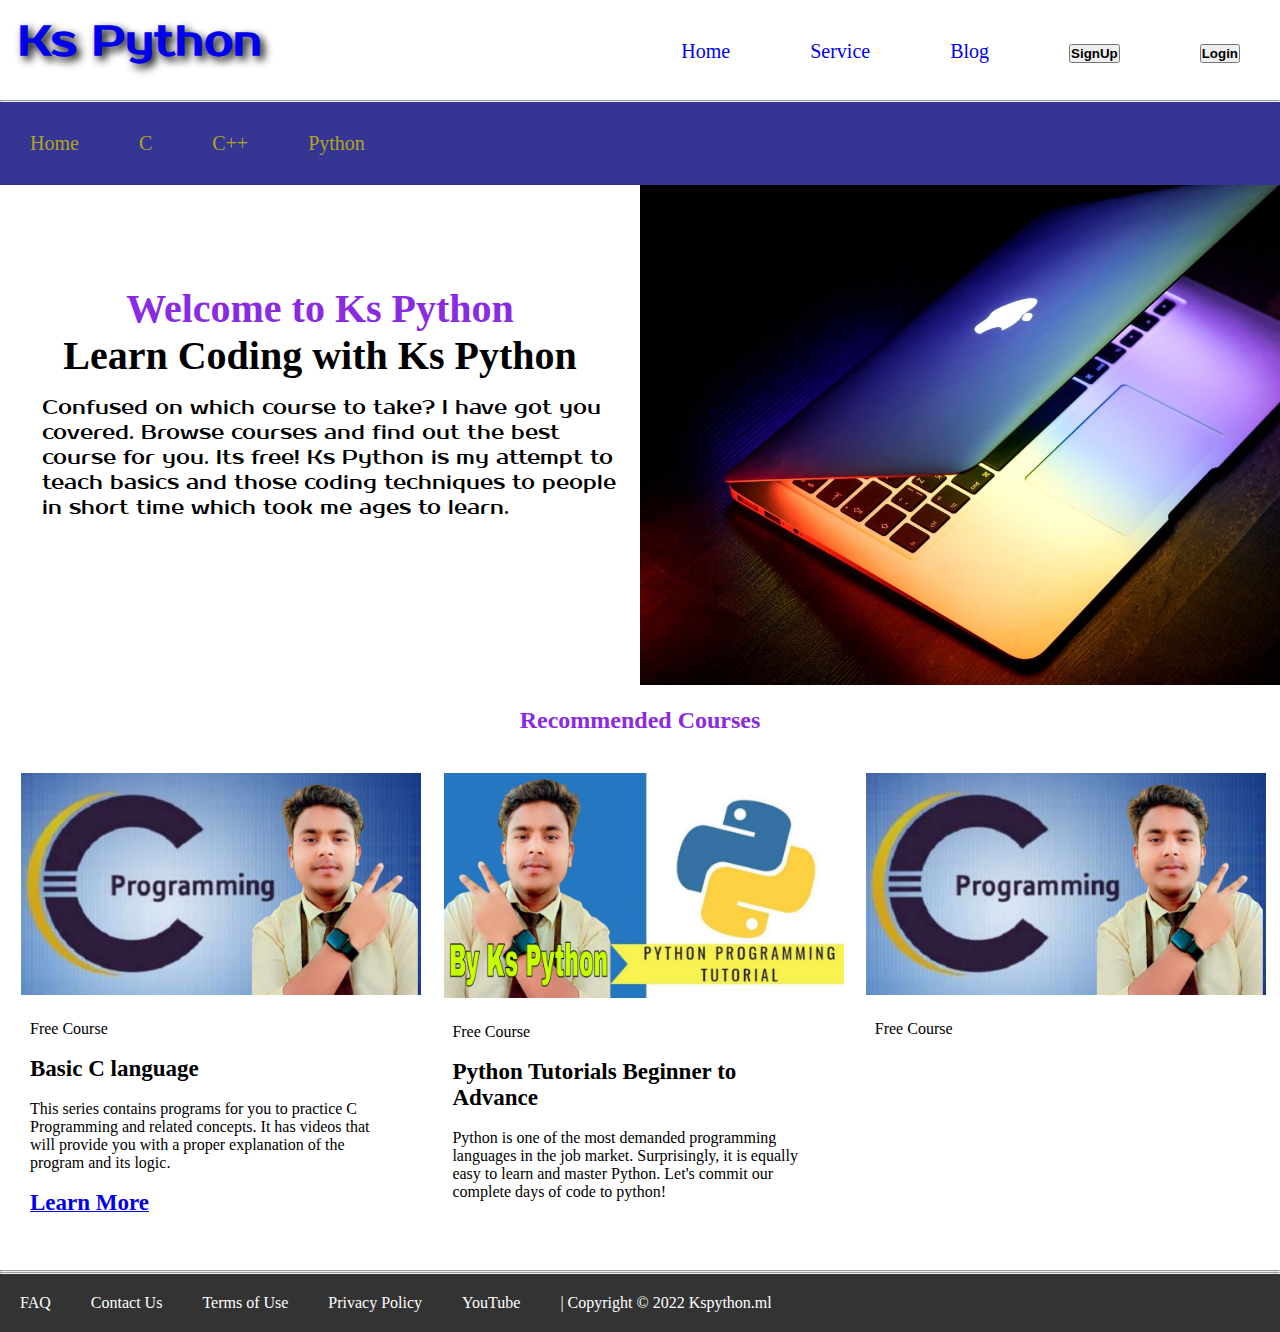
<file: index.html>
<!DOCTYPE html>
<html lang="en">
<head>
    <meta charset="UTF-8">
    <meta http-equiv="X-UA-Compatible" content="IE=edge">
    <meta name="viewport" content="width=device-width, initial-scale=1.0">
    <title>Ks Python</title>
    <link rel="stylesheet" href="/style.css">
</head>
<body>
    <header>
        <div class="container">
            <h1><a href="/index.html">Ks Python</a></h1>
            <div>
                <ul>
                    <li><a href="#"><button><b>Login</b></button></a></li>
                    <li><a href="#"><button><b>SignUp</b></button></a></li>
                    <!-- <li><a href="#">Home</a></li> -->
                    <li><a href="#">Blog</a></li>
                    <li><a href="#">Service</a></li>
                    <li><a href="/index.html">Home</a></li>
                </ul>
            </div> 
        </div>
    </header>
    <hr>
    <nav>
        <a href="/index.html">Home</a>
        <a href="/All_html_file/c.html">C</a>
        <a href="#">C++</a>
        <a href="#">Python</a>
        <!-- <a href="#">SignUp</a> -->
        <!-- <a href="#">Login</a> -->
    </nav>
    <Main> 
        <section >
            <div class="wlcmcontainer">
                <div class="walcomemsg">
                    <h1> <b>Welcome to Ks Python</b> 
                    <br>Learn Coding with Ks Python</h1>
                    <p>Confused on which course to take? I have got you covered. Browse courses and find out the best course for you. Its free! Ks Python is my attempt to teach basics and those coding techniques to people in short time which took me ages to learn.</p>
                </div>
                <div class="mackbookimg">
                    <img  src="/photo/mackbook.jpg">
                </div>

            </div>
        </section>&emsp;
        <section>
            <h2>Recommended Courses</h2>&nbsp;
            <div class="threecontainer">
                <div class="firstcont">
                    <img src="/photo/c-language.jpg" alt="Laptop image">
                    <p>Free Course</p>&nbsp;
                    <p><b>Basic C language</b></p>&emsp;
                    <p>This series contains programs for you to practice C Programming and related concepts. It has videos that will provide you with a proper explanation of the program and its logic.</p>&emsp;
                    <p><a href="/All_html_file/c.html"><b>Learn More</b></a></p>
                </div>
                <div class="secondcont">
                    <img src="/photo/Python-language.jpg" alt="Laptop image">
                    <p>Free Course</p>&nbsp;
                    <p><b>Python Tutorials Beginner to Advance</b></p>&emsp;
                    <p>Python is one of the most demanded programming languages in the job market. Surprisingly, it is equally easy to learn and master Python. Let's commit our complete days of code to python!</p>
                </div>
                <div class="thirdcont">
                    <img src="/photo/c-language.jpg" alt="Laptop image">
                    <p>Free Course</p>&nbsp;

                </div>   
            </div>
        </section>&nbsp;
        <hr>
    </Main>
    <hr>
    <footer>
        <a href="#">FAQ</a>
        <a href="#">Contact Us</a>
        <a href="#">Terms of Use</a>
        <a href="#">Privacy Policy</a>
        <a href="#">YouTube</a>
        <a href="#">| Copyright &copy; 2022 Kspython.ml</a>
        <!-- <img src="/photo/laptop.jpg" Krishna Shasrma  width="5%"> -->
    </footer>
</body>
</html>
</file>
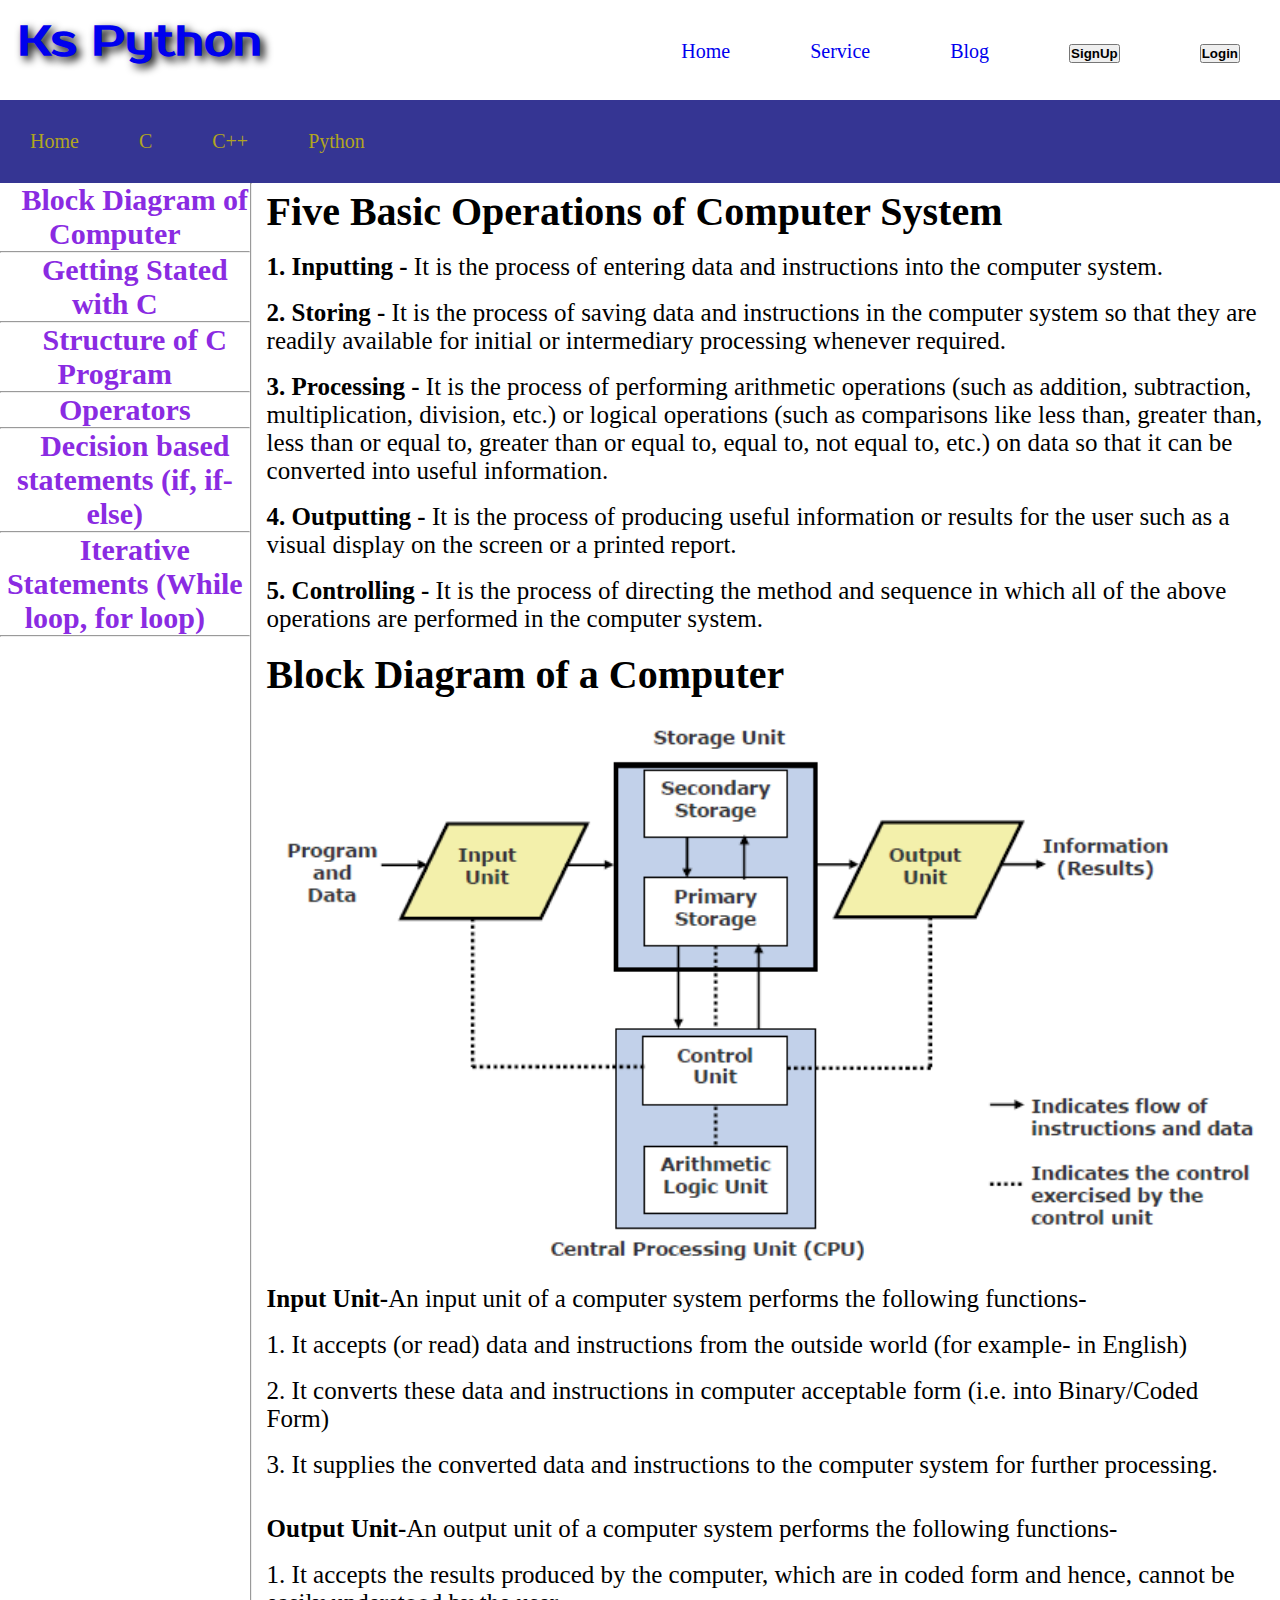
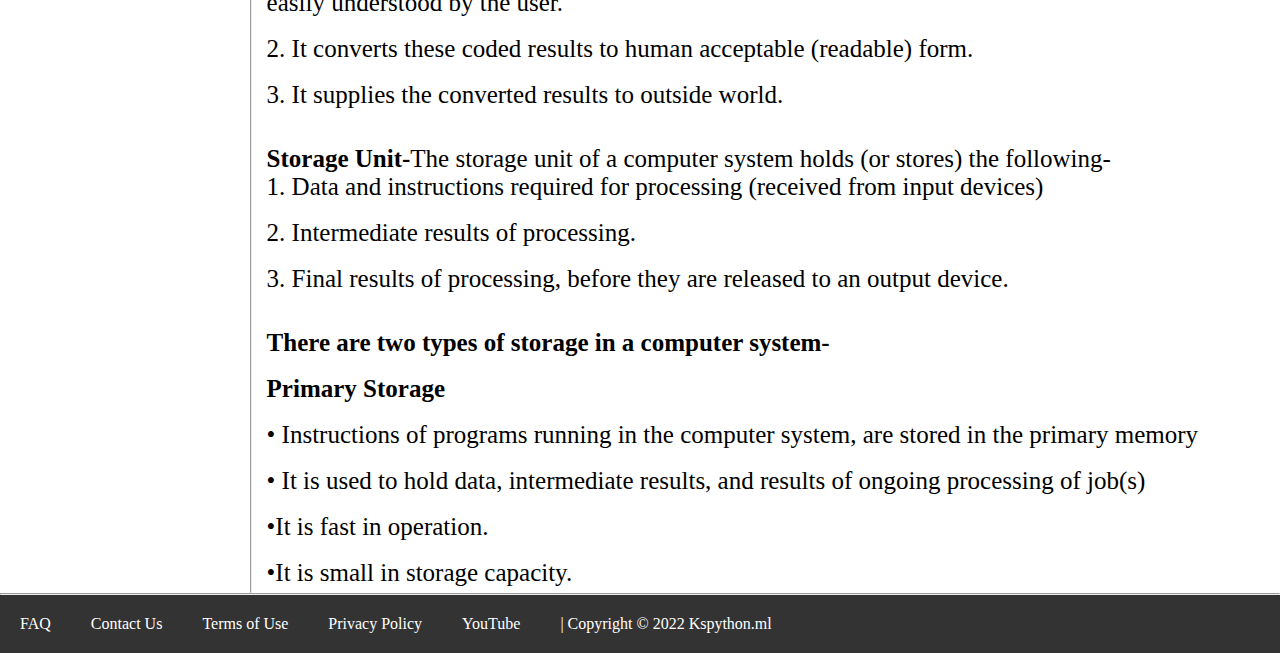
<file: All_html_file/c.html>
<!DOCTYPE html>
<html lang="en">
<head>
    <meta charset="UTF-8">
    <meta http-equiv="X-UA-Compatible" content="IE=edge">
    <meta name="viewport" content="width=device-width, initial-scale=1.0">
    <link rel="stylesheet" href="/style.css">
    <title>C language</title>
</head>
<body>
    <header>
        <div class="container">
            <h1><a href="/index.html">Ks Python</a></h1>
            <div>
                <ul>
                    <li><a href="#"><button><b>Login</b></button></a></li>
                    <li><a href="#"><button><b>SignUp</b></button></a></li>
                    <!-- <li><a href="#">Home</a></li> -->
                    <li><a href="#">Blog</a></li>
                    <li><a href="#">Service</a></li>
                    <li><a href="/index.html">Home</a></li>
                </ul>
            </div> 
        </div>
    </header>
    <nav>
        <a href="/index.html">Home</a>
        <a href="/All_html_file/c.html">C</a>
        <a href="#">C++</a>
        <a href="#">Python</a>
        <!-- <a href="#">SignUp</a> -->
        <!-- <a href="#">Login</a> -->
    </nav>
    <main>
        <section>
            <div class="cnavbar">
                <div class="cnavbarcontainer">
                    <h2><a href="/All_html_file/c.html">Block Diagram of Computer</a></h2><hr>
                    <h2><a href="/All_html_file/Getting_Stated.html">Getting Stated with C</a></h2><hr>
                    <h2><a href="/All_html_file/Structure_of_C_Program.html">Structure of C Program</a></h2><hr>
                    <h2><a href="#">Operators</a></h2><hr>
                    <h2><a href="#">Decision based statements (if, if-else)</a></h2><hr>
                    <h2><a href="#">Iterative Statements (While loop, for loop)</a></h2><hr>
                </div>
                <hr>
                <div class="blockdig">
                    <h1>Five Basic Operations of Computer System</h1>&nbsp;
                    <p><b>1. Inputting - </b>It is the process of entering data and instructions into the computer system.</p>&nbsp;
                    <p><b>2. Storing - </b>It is the process of saving data and instructions in the computer system so that they are readily available for initial or intermediary processing whenever required.</p>&nbsp;
                    <p><b>3. Processing - </b>It is the process of performing arithmetic operations (such as addition, subtraction, multiplication, division, etc.) or logical operations (such as comparisons like less than, greater than, less than or equal to, greater than or equal to, equal to, not equal to, etc.) on data so that it can be converted into useful information.</p>&nbsp;
                    <p><b>4. Outputting - </b>It is the process of producing useful information or results for the user such as a visual display on the screen or a printed report.</p>&nbsp;
                    <p><b>5. Controlling - </b>It is the process of directing the method and sequence in which all of the above operations are performed in the computer system.</p>&nbsp;
                    <h1>Block Diagram of a Computer</h1>&nbsp;
                    <img width="1000px" src="/photo/blockdiagram.png" alt="Image of Block Diagram">
                    <p><b>Input Unit-</b>An input unit of a computer system performs the following functions-</p>&nbsp;
                    <p>1. It accepts (or read) data and instructions from the outside world (for example- in English)</p>&nbsp;
                    <p>2. It converts these data and instructions in computer acceptable form (i.e. into Binary/Coded Form)</p>&nbsp;
                    <p>3. It supplies the converted data and instructions to the computer system for further processing.</p><br>&emsp;
                    <p><b>Output Unit-</b>An output unit of a computer system performs the following functions-</p>&nbsp;
                    <p>1. It accepts the results produced by the computer, which are in coded form and hence, cannot be easily understood by the user.</p>&nbsp;
                    <p>2. It converts these coded results to human acceptable (readable) form.</p>&nbsp;
                    <p>3. It supplies the converted results to outside world.</p><br>&emsp;
                    <p><b>Storage Unit-</b>The storage unit of a computer system holds (or stores) the following-</p>
                    <p>1. Data and instructions required for processing (received from input devices)</p>&nbsp;
                    <p>2. Intermediate results of processing.</p>&nbsp;
                    <p>3. Final results of processing, before they are released to an output device.</p><br>&emsp;
                    <p><b>There are two types of storage in a computer system-</b></p>&nbsp;
                    <p><b>Primary Storage</b></p>&nbsp;
                    <p>&bullet; Instructions of programs running in the computer system, are stored in the primary memory</p>&nbsp;
                    <p>&bull; It is used to hold data, intermediate results, and results of ongoing processing of job(s)</p>&nbsp;
                    <p>&bull;It is fast in operation.</p>&nbsp;
                    <p>&bull;It is small in storage capacity.</p>&nbsp;
                    <p>&bull;It is expensive.</p>&nbsp;
                    <p>&bull;It is volatile in nature (i.e. if power turns off then data stored in it is lost)</p>&nbsp;
                    <p>&bull;Example - Random Access Memory (RAM)</p><br>&emsp;
                    <p><b>Secondary Storage</b></p>&nbsp;
                    <p>&bull;It is used to hold stored program instructions.</p>&nbsp;
                    <p>&bull;It is used to hold data and information of stored jobs.</p>&nbsp;
                    <p>&bull;It is large in storage capacity.</p>&nbsp;
                    <p>&bull;Due to large storage capacity, It is slower in operation than primary storage.</p>&nbsp;
                    <p>&bull;It is much cheaper than primary storage.</p>&nbsp;
                    <p>&bull;It is non-volatile in nature (i.e. if power turns off then data stored in it will not lost)</p>&nbsp;
                    <p>&bull;Example - Hard Disk, Pen Drive, etc.</p><br>&emsp;
                    <p><b>Central Processing Unit (CPU)</b></p>&nbsp;
                    <p>&bull;It is the brain of a computer system.</p>&nbsp;
                    <p>&bull;It is responsible for controlling the operations of all other units of a computer system.</p>&nbsp;
                    <p>&bull;It consist of an Arithmetic Logic Unit and Control Unit.</p>&nbsp;
                    <img width="800px" src="/photo/alu+cu.png" alt="Arithmetic and Control Unit">&nbsp;
                    <p><b>Arithmetic Logic Unit (ALU)</b></p>&nbsp;
                    <p>Arithmetic Logic Unit of a computer system is a place where the actual execution of instructions takes place during processing operation. As the name suggests, it is responsible for performing all arithmetic operations (such as addition, subtraction, multiplication. division etc.) and logical operations (such as less than, greater than, equal to, etc.).</p>&emsp;
                    <p><b>Control Unit</b></p>&nbsp;
                    <p>Control Unit of a computer system manages and coordinates the operations of all other components of the computer system.</p>&emsp;
                    <p><b>Note-</b></p>&nbsp;
                    <p>One more part is there inside the Central Processing Unit called as <b>CPU</b></p>&emsp;
                    <p><b>Registers-</b></p>&nbsp;
                    <p>Registers have very small storage capacity with very high execution speed. They are used by the processor to store small amount of intermediate data that are needed during processing of instructions. There are many registers available in the CPU, each has some name and is used for specific purpose. Some of them are-</p>&nbsp;
                    <p>&bull;Accumulator (AC)</p>&nbsp;
                    <p>&bull;Memory Address Register (MAR)</p>&nbsp;
                    <p>&bull;Memory Data Register (MDR)</p>&nbsp;
                    <p>&bull;Program Counter (PC)</p>&nbsp;
                    <p>&bull;Instruction Register (IR)</p>&nbsp;
                    <p>&bull;General Purpose Registers, etc.</p>&emsp;
                    <p><b>Example-</b></p>&nbsp;
                    <p>&bull;The address of next instruction to be executed is stored in a register named Program Counter (PC).</p>&nbsp;
                    <p>&bull;Current instruction which is being decoded is stored in a register named Instruction Register (IR), etc.</p>&nbsp;
                    <h1>The System Concept</h1>&nbsp;
                    <p><b>A system has following three characteristics-</b></p>&nbsp;
                    <p>1. It has more than one element.</p>&nbsp;
                    <p>2. All elements of a system are logically related.</p>&nbsp;
                    <p>3. All elements of a system are controlled in a manner so that the goal of the system is achieved.</p>&nbsp;
                    <p>Hence, we can say that-</p>&nbsp;
                    <p>A computer is a system as it comprises of integrated components (Input Unit, Output Unit, Storage Unit and Central Processing Unit) that work together to perform the steps called for in the execution of a program.</p>&nbsp;

                </div>
            </div>
        </section>
    </main>
    <hr>
    <footer>
        <a href="#">FAQ</a>
        <a href="#">Contact Us</a>
        <a href="#">Terms of Use</a>
        <a href="#">Privacy Policy</a>
        <a href="#">YouTube</a>
        <a href="#">| Copyright &copy; 2022 Kspython.ml</a>
        <!-- <img src="/photo/laptop.jpg" width="5%"> -->
    </footer>
    
</body>
</html>
</file>
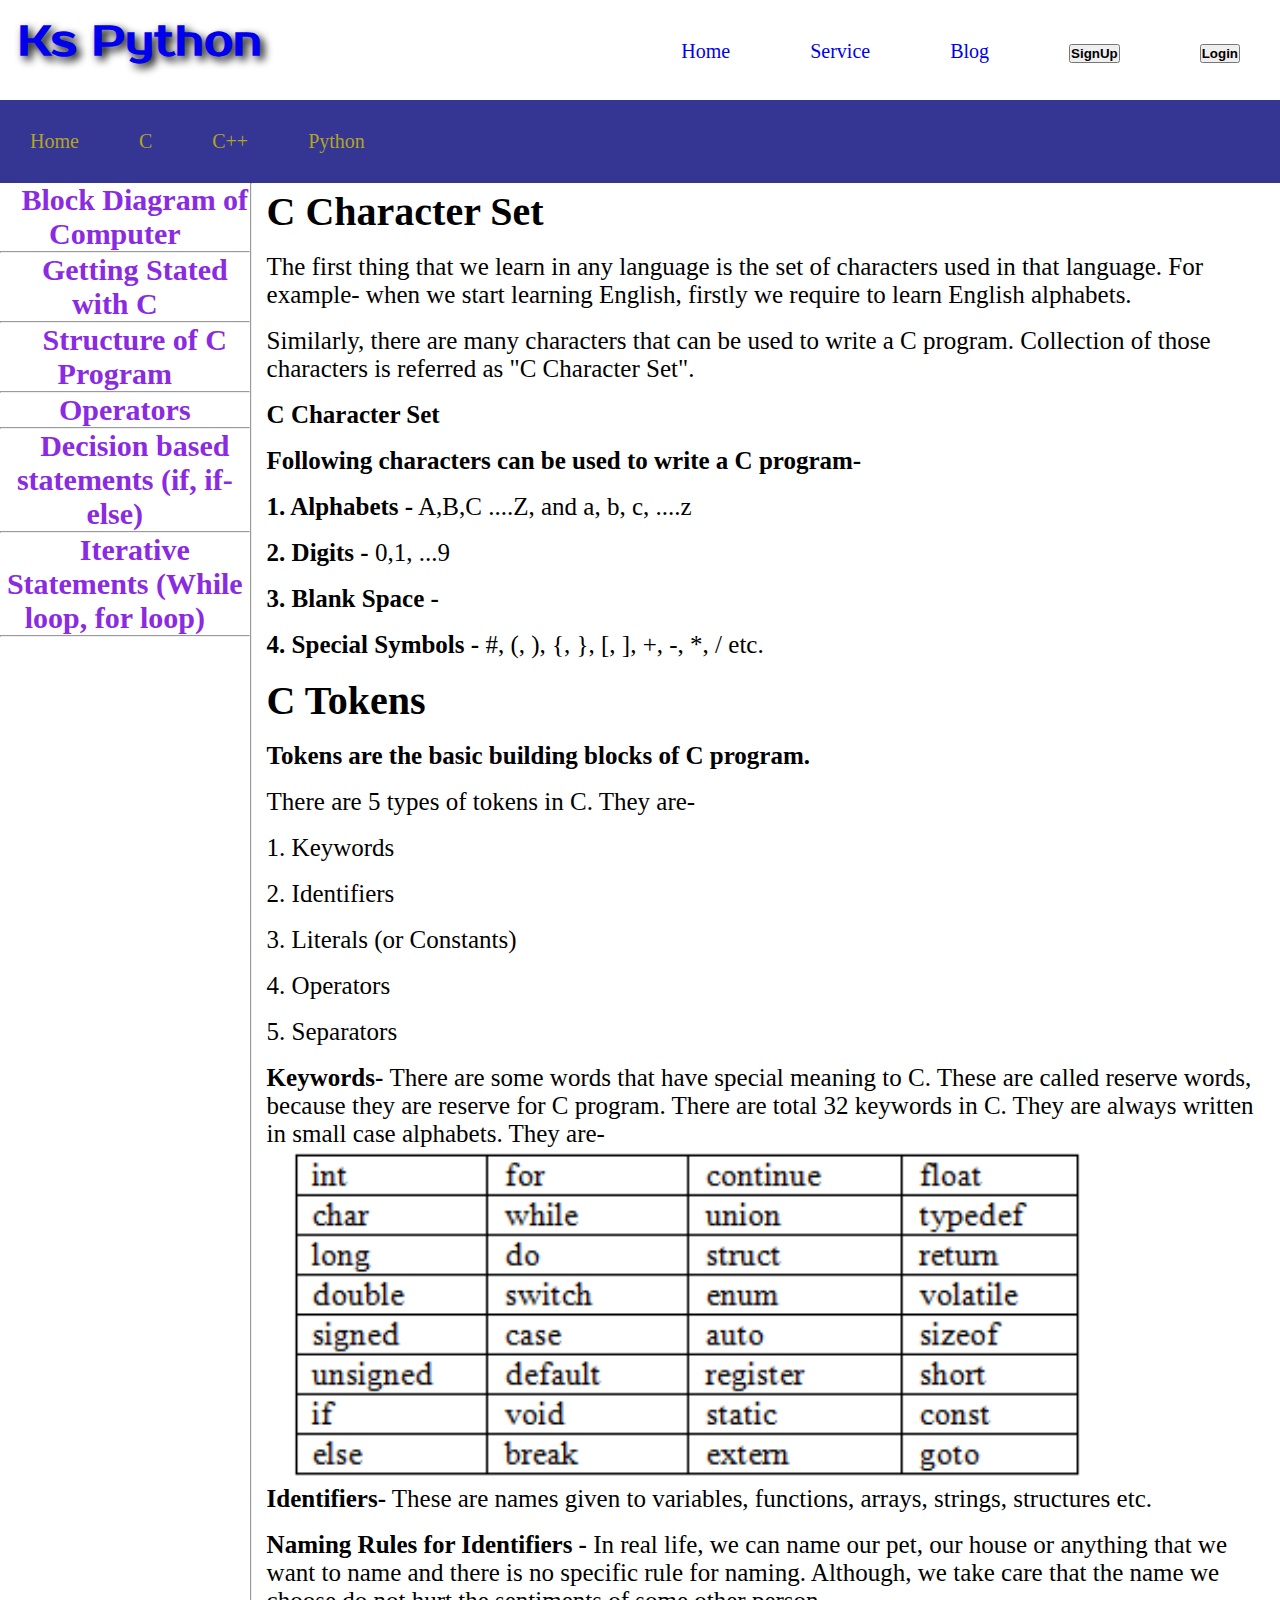
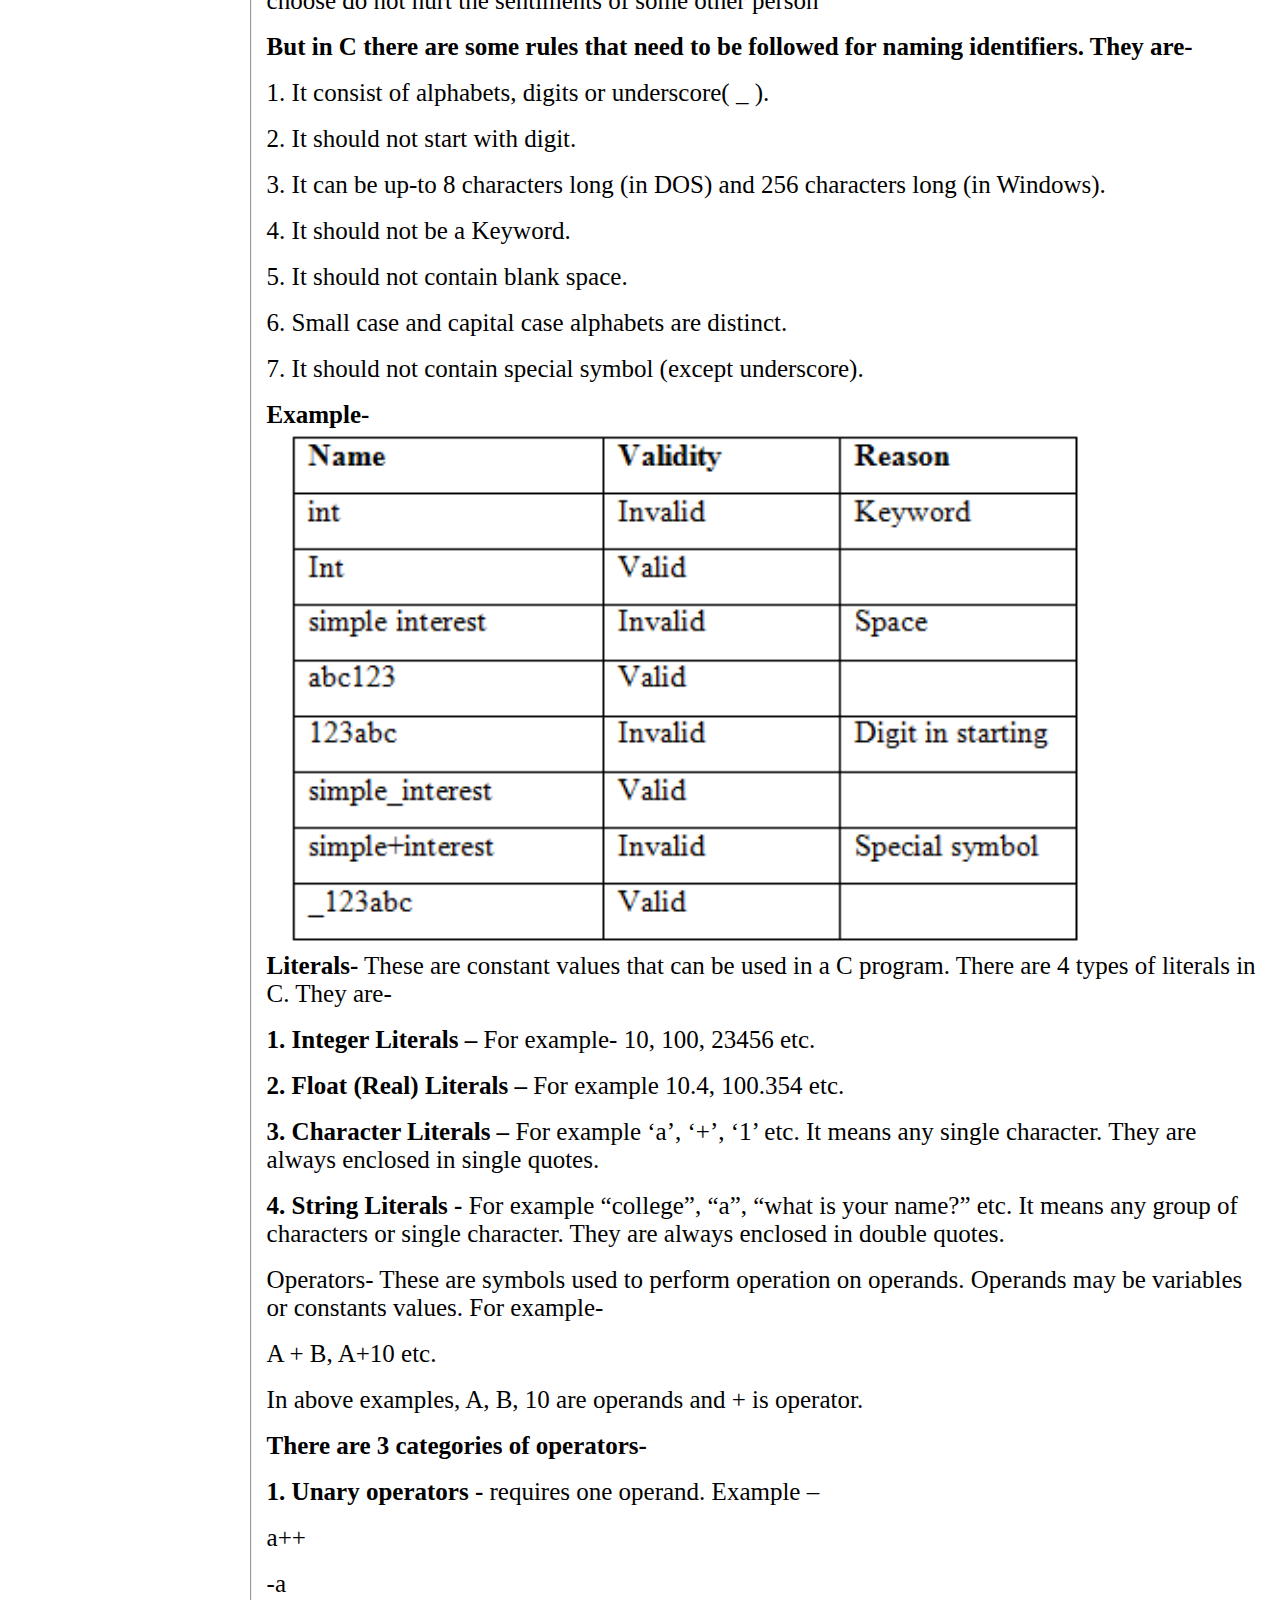
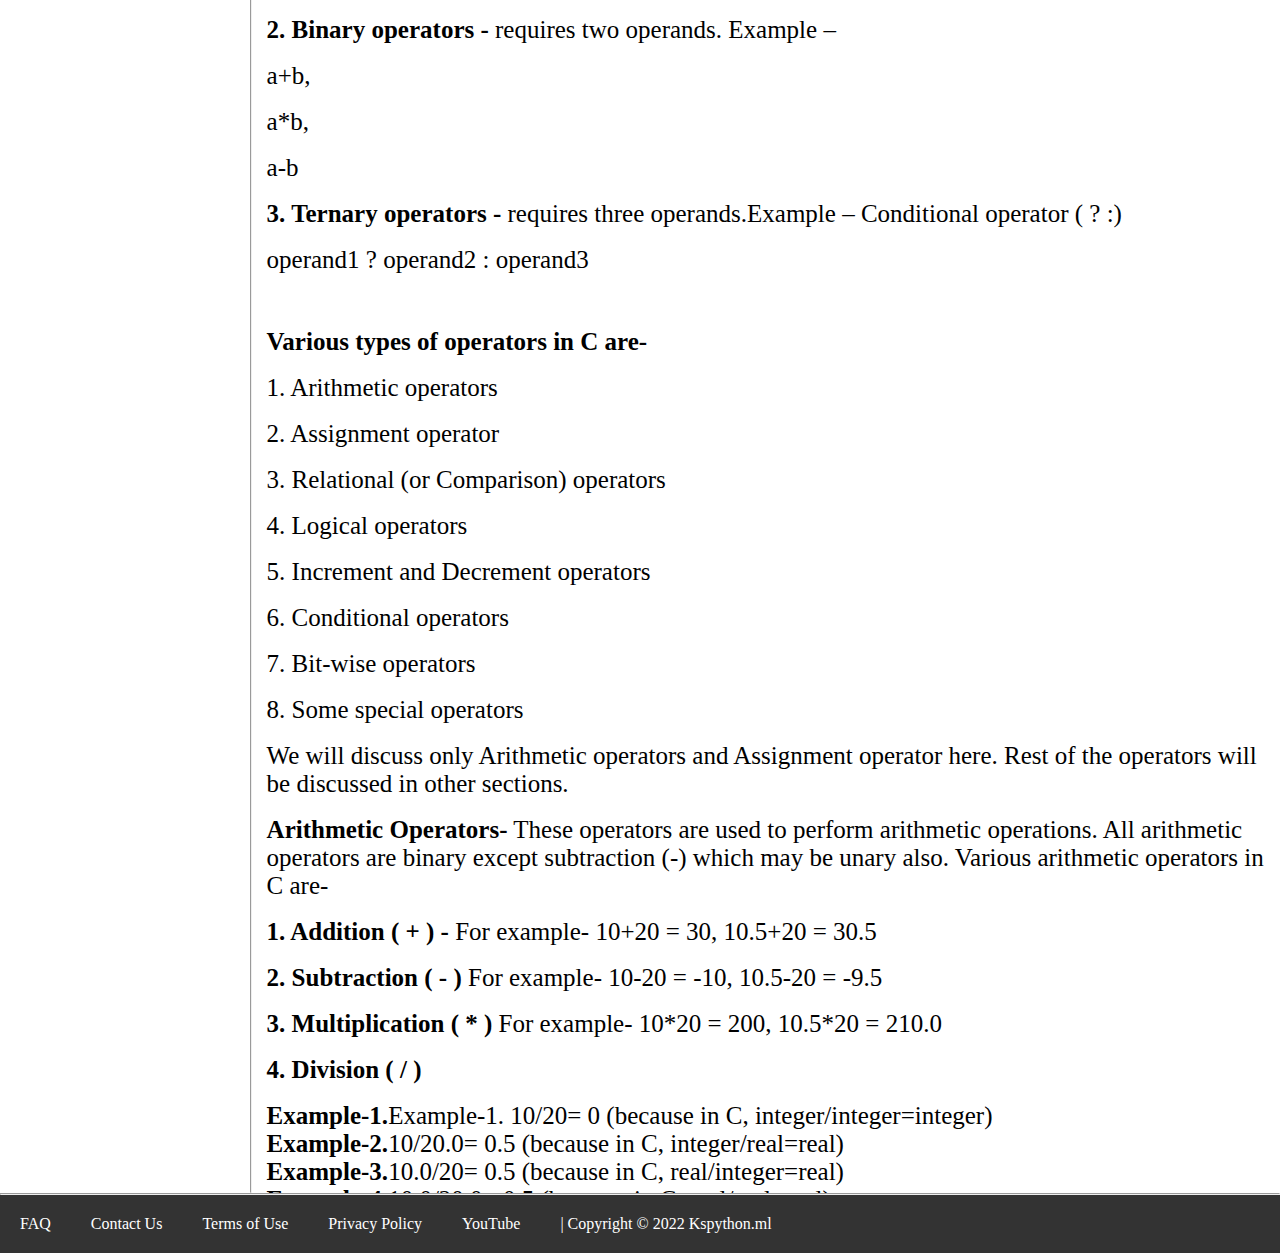
<file: All_html_file/Getting_Stated.html>
<!DOCTYPE html>
<html lang="en">
<head>
    <meta charset="UTF-8">
    <meta http-equiv="X-UA-Compatible" content="IE=edge">
    <meta name="viewport" content="width=device-width, initial-scale=1.0">
    <link rel="stylesheet" href="/style.css">
    <title>C language</title>
</head>
<body>
    <header>
        <div class="container">
            <h1><a href="/index.html">Ks Python</a></h1>
            <div>
                <ul>
                    <li><a href="#"><button><b>Login</b></button></a></li>
                    <li><a href="#"><button><b>SignUp</b></button></a></li>
                    <!-- <li><a href="#">Home</a></li> -->
                    <li><a href="#">Blog</a></li>
                    <li><a href="#">Service</a></li>
                    <li><a href="/index.html">Home</a></li>
                </ul>
            </div> 
        </div>
    </header>
    <nav>
        <a href="/index.html">Home</a>
        <a href="/All_html_file/c.html">C</a>
        <a href="#">C++</a>
        <a href="#">Python</a>
        <!-- <a href="#">SignUp</a> -->
        <!-- <a href="#">Login</a> -->
    </nav>
    <main>
        <section>
            <div class="cnavbar">
                <div class="cnavbarcontainer">
                    <h2><a href="/All_html_file/c.html">Block Diagram of Computer</a></h2><hr>
                    <h2><a href="/All_html_file/Getting_Stated.html">Getting Stated with C</a></h2><hr>
                    <h2><a href="/All_html_file/Structure_of_C_Program.html">Structure of C Program</a></h2><hr>
                    <h2><a href="#">Operators</a></h2><hr>
                    <h2><a href="#">Decision based statements (if, if-else)</a></h2><hr>
                    <h2><a href="#">Iterative Statements (While loop, for loop)</a></h2><hr>
                </div>
                <hr>
                <div class="getting_stated_with_c">
                    <h1>C Character Set</h1>&nbsp;
                    <p>The first thing that we learn in any language is the set of characters used in that language. For example- when we start learning English, firstly we require to learn English alphabets.</p>&nbsp;
                    <P>Similarly, there are many characters that can be used to write a C program. Collection of those characters is referred as "C Character Set".</P>&nbsp;
                    <p><b>C Character Set</b></p>&nbsp;
                    <p><b>Following characters can be used to write a C program-</b></p>&nbsp;
                    <p><b>1. Alphabets -</b> A,B,C ....Z, and a, b, c, ....z</p>&nbsp;
                    <p><b>2. Digits -</b> 0,1, ...9</p>&nbsp;
                    <p><b>3. Blank Space -</b></p>&nbsp;
                    <p><b>4. Special Symbols -</b>  #, (, ), {, }, [, ], +, -, *, / etc.</p>&nbsp;
                    <h1>C Tokens</h1>&nbsp;
                    <p><b>Tokens are the basic building blocks of C program.</b></p>&nbsp;
                    <p>There are 5 types of tokens in C. They are-</p>&nbsp;
                    <p>1. Keywords</p>&nbsp;
                    <p>2. Identifiers</p>&nbsp;
                    <p>3. Literals (or Constants)</p>&nbsp;
                    <p>4. Operators</p>&nbsp;
                    <p>5. Separators</p>&nbsp;
                    <p><b>Keywords- </b>There are some words that have special meaning to C. These are called reserve words, because they are reserve for C program. There are total 32 keywords in C. They are always written in small case alphabets. They are-</p>&emsp;
                    <img width="800px" src="/photo/keywords in c.png" alt="Keywords in c">&emsp13;
                    <p><b>Identifiers-</b> These are names given to variables, functions, arrays, strings, structures etc.</p>&nbsp;
                    <p><b>Naming Rules for Identifiers -</b> In real life, we can name our pet, our house or anything that we want to name and there is no specific rule for naming. Although, we take care that the name we choose do not hurt the sentiments of some other person</p>&nbsp;
                    <P><b>But in C there are some rules that need to be followed for naming identifiers. They are-</b></P>&nbsp;
                    <p>1. It consist of alphabets, digits or underscore( _ ).</p>&nbsp;
                    <p>2. It should not start with digit.</p>&nbsp;
                    <p>3. It can be up-to 8 characters long (in DOS) and 256 characters long (in Windows).</p>&nbsp;
                    <p>4. It should not be a Keyword.</p>&nbsp;
                    <p>5. It should not contain blank space.</p>&nbsp;
                    <p>6. Small case and capital case alphabets are distinct.</p>&nbsp;
                    <p>7. It should not contain special symbol (except underscore).</p>&nbsp;
                    <p><b>Example-</b></p>&emsp;
                    <img width="800px" src="/photo/Rules of indentifiers.png"alt="Rules of indentifiers">&emsp;
                    <p><b>Literals-</b> These are constant values that can be used in a C program. There are 4 types of literals in C. They are-</p>&nbsp;
                    <p><b>1. Integer Literals –</b> For example- 10, 100, 23456 etc.</p>&nbsp;
                    <p><b>2. Float (Real) Literals –</b> For example 10.4, 100.354 etc.</p>&nbsp;
                    <p><b>3. Character Literals –</b> For example ‘a’, ‘+’, ‘1’ etc. It means any single character. They are always enclosed in single quotes.</p>&nbsp;
                    <p><b>4. String Literals -</b> For example “college”, “a”, “what is your name?” etc. It means any group of characters or single character. They are always enclosed in double quotes.</p>&nbsp;
                    <p>Operators- These are symbols used to perform operation on operands. Operands may
                        be variables or constants values. For example-</p>&nbsp;
                    <P>A + B,    A+10 etc.</P>&nbsp;
                    <p>In above examples, A, B, 10 are operands and + is operator.</p>&nbsp;
                    <p><b>There are 3 categories of operators-</b></p>&nbsp;
                    <p><b>1. Unary operators -</b> requires one operand. Example –</p>&nbsp;
                    <p>a++</p>&nbsp;
                    <p>-a</p>&nbsp;
                    <p><b>2. Binary operators - </b> requires two operands. Example –</p>&nbsp;
                    <p>a+b,</p>&nbsp;
                    <p>a*b,</p>&nbsp;
                    <p>a-b</p>&nbsp;
                    <p><b>3. Ternary operators -</b> requires three operands.Example – Conditional operator ( ? :)</p>&nbsp;
                    <p>operand1 ? operand2 : operand3</p>&nbsp;
                    <p><b></b></p>&nbsp;
                    <p><b></b></p>&nbsp;
                    <p><b>Various types of operators in C are-</b></p>&nbsp;
                    <p>1. Arithmetic operators</p>&nbsp;
                    <p>2. Assignment operator</p>&nbsp;
                    <p>3. Relational (or Comparison) operators</p>&nbsp;
                    <p>4. Logical operators</p>&nbsp;
                    <p>5. Increment and Decrement operators</p>&nbsp;
                    <p>6. Conditional operators</p>&nbsp;
                    <p>7. Bit-wise operators</p>&nbsp;
                    <p>8. Some special operators</p>&nbsp;
                    <p>We will discuss only Arithmetic operators and Assignment operator here. Rest of the operators will be discussed in other sections.</p>&nbsp;
                    <p><b>Arithmetic Operators-</b> These operators are used to perform arithmetic operations. All arithmetic operators are binary except subtraction (-) which may be unary also. Various arithmetic operators in C are-</p>&nbsp;
                    <p><b>1. Addition ( + ) -</b> For example- 10+20 = 30, 10.5+20 = 30.5</p>&nbsp;
                    <p><b>2. Subtraction ( - )</b> For example- 10-20 = -10, 10.5-20 = -9.5</p>&nbsp;
                    <p><b>3. Multiplication ( * )</b> For example- 10*20 = 200, 10.5*20 = 210.0</p>&nbsp;
                    <p><b>4. Division ( / )</b></p>&nbsp;
                    <p><b>Example-1.</b>Example-1. 10/20= 0 (because in C, integer/integer=integer)</p>
                    <p><b>Example-2.</b>10/20.0= 0.5 (because in C, integer/real=real)</p>
                    <p><b>Example-3.</b>10.0/20= 0.5 (because in C, real/integer=real)</p>
                    <p><b>Example-4.</b>10.0/20.0= 0.5 (because in C, real/real=real)</p>
                    <p><b>5. Modulus ( % ) </b>This operator is used to find the remainder. Both of its operands must be integer.</p>&nbsp;
                    <p><b>Example-1</b>. 10%3 = 1  &emsp; &emsp;    <b> Example-2.</b> 10/3=3</p>&nbsp;
                    <p><b>Assignment Operator –</b> There is only one assignment operator. Its symbol is ( = ). It is used to assign the value at its Right Hand Side (RHS) to the variable at its Left Hand Side (LHS). It is a binary operator.</p>&nbsp;
                    <p><b>Example- In Mathematics –</b></p>&nbsp;
                    <p>A = B + 20 (Correct)</p>
                    <p>B + 20 = A (Correct)</p>&nbsp;
                    <p><b>Example- In C language –</b></p>&nbsp;
                    <p>A = B + 20 (Correct)</p>
                    <p>B + 20 = A (Incorrect)</p>&nbsp;
                    <p><b>Compound assignment operators-</b> These are mixture of arithmetic operators and assignment operator. They are binary operators. There are 5 compound assignment operators. They are-</p>&nbsp;
                    <p><b>1.      + =</b></p>
                    <p><b>2.      - =</b></p>
                    <p><b>3.      * =</b></p>
                    <p><b>4.      / =</b></p>
                    <p><b>5.      % =</b></p>&nbsp;
                    <p><b>Example-</b></p>&nbsp;
                    <p>A+ = 10 It means A = A + 10</p>
                    <p>A* = B It means A = A * B</p>
                    <p>And so on.</p>&nbsp;
                    <p><b>Separators-</b> These are symbols used to separate a group of code from one another. The most commonly used separator is a semicolon. As we have seen it is used to terminate the statement. Various separators in C are-</p>&nbsp;
                    <p>1. [ ] - Brackets</p>
                    <p>2. ( ) - Parentheses</p>
                    <p>3. { } - Braces</p>
                    <p>4. ;    - Semi Colon</p>
                    <p>5. .    - Period (Dot)</p>
                    <p>6. ,    - Comma</p>
                    <h1><b>Example C Program (with reference to C tokens)</b></h1>&nbsp;
                    <p>#include <stdio.h> <br>
                        int main()<br>
                        { <br>  
                            int number1, number2, sum;<br>
                            printf("Enter two integers: ");<br>
                            scanf("%d %d", &number1, &number2);<br>
                            
                            // calculating sum<br>
                            sum = number1 + number2; <br>   
                        
                            printf("%d + %d = %d", number1, number2, sum);<br>
                            return 0;<br>
                        }<br>
                        </p>&nbsp;
                    <p><b>Above C program consist of following C tokens-</b></p>&nbsp;
                    <p><b>Keywords-  </b></p>&nbsp;
                    <p>int</p>
                    <p>return</p>&nbsp;
                    <p><b>Identifiers- </b></p>
                    <p>main</p>
                    <p>number1</p>
                    <p>number2   </p>
                    <p>sum</p>
                    <p>printf</p>
                    <p>scanf</p>&nbsp;
                    <p><b>Literals (Constants)-</b></p>&nbsp;
                    <p>"Enter two integers: "<br>
                        "%d %d"<br>
                        "%d + %d = %d"<br>
                        0</p>&nbsp;
                    <p><b>Operators-</b>
                        &<br>
                        =<br>
                        +</p>&nbsp;
                    <p><b>Separators-</b>
                        ()
                        {}
                        ,
                        ;</p>&nbsp;
                    <h1><b>Data Types in C</b></h1>
                    <p><b>Variables- </b>Variable is an identifier used to store values in it. For example – a,b,c, etc. A variable is nothing but a name given to a storage area that our programs can manipulate. Each variable in C has a specific type, which determines-</p>&nbsp;
                    <p>1. the size and layout of the variable's memory;<br>
                       2. the range of values that can be stored within that memory;<br>
                       3. and the set of operations that can be applied to the variable.</p>&nbsp;
                    <p><b>Data Types-</b> Each variable that we declare in a C program must have a data type. Data type tells-</p>&nbsp;
                    <p>1. Size of space occupied by that variable.<br>
                       2. Type of value that can be stored in that variable.<br>
                       3. Range of value that can be stored in that variable.<br>
                       4. Format specifier (how C will recognize the data type of variable)</p>&nbsp;
                    <p><b>In C, there are 3 categories of data types-</b></p>&nbsp;
                    <p>1. Integer types<br>
                       2. Floating point types<br>
                       3. Character Types</p>&nbsp;
                       
                    <p><b>Integer types-</b></p>&nbsp;
                    <p><b>(i) int or signed int or short</b></p>
                    <p>Space-     &emsp;&emsp;&emsp;  &emsp;&emsp;&emsp;               2 bytes <br>
                       Type of value-    &emsp;&emsp;&emsp;          Integer type<br>
                       Range-            &emsp;&emsp;&emsp; &emsp;&emsp;&emsp;         -32768 to +32767<br>
                       Format specifier-  &emsp;&emsp;        %d</p>&nbsp;
                    <p><b>(ii) unsigned int or unsigned short</b></p>
                    <p>Space-   &emsp;&emsp;&emsp;&emsp;&emsp;&emsp;          2 bytes<br>
                        Type of value-     &emsp;&emsp;&emsp;               Integer type<br>
                        Range-              &emsp;&emsp;&emsp; &emsp;&emsp;&emsp;  0 to +65535<br>
                        Format specifier-     &emsp;&emsp; %ud</p>&nbsp;
                    <p><b>(iii) long or long int or signed long int</b></p>
                    <p>Space &emsp;&emsp;&emsp;&emsp;&emsp;&emsp;-4 bytes<br>
                        Type of value-&emsp;&emsp;&emsp;          Integer type<br>
                        Range-&emsp;&emsp;&emsp;&emsp;&emsp;&emsp;-2,147,483,648 to +2,147,483,647<br>
                        Format specifier-&emsp;&emsp;      %ld</p>&nbsp;
                    <p><b>(iv) unsigned long or unsigned long int</b></p>
                    <p>Space&emsp;&emsp;&emsp;&emsp;&emsp;&emsp;-4 bytes<br>
                        Type of value-&emsp;&emsp;&emsp;Integer type<br>
                        Range-&emsp;&emsp;&emsp;&emsp;&emsp;&emsp;0 to + 4,294,967,295<br>
                        Format specifier-&emsp;&emsp;%lu</p>&nbsp;
                    <p><b>Floating Point types-</b></p>&nbsp;
                    <p><b>(i) float</b></p>
                    <p>Space-&emsp;&emsp;&emsp;&emsp;&emsp;&emsp;4 bytes<br>
                        Type of value-&emsp;&emsp;&emsp;Real type<br>
                        Range-&emsp;&emsp;&emsp;&emsp;&emsp;&emsp; -3.4E-38 to +3.4E+38<br>
                        Format specifier-&emsp;&emsp;%f</p>&nbsp;
                    <p><b>(ii) double</b></p>
                    <p>Space-&emsp;&emsp;&emsp;&emsp;&emsp;&emsp;8 bytes<br>
                        Type of value-&emsp;&emsp;&emsp;Real type<br>
                        Range-&emsp;&emsp;&emsp;&emsp;&emsp;&emsp;  -1.7E-308 to +1.7E+308<br>
                        Format specifier-&emsp;&emsp;%lf</p>&nbsp;
                    <p><b>(iii) long double</b></p>
                    <p>Space-&emsp;&emsp;&emsp;&emsp;&emsp;&emsp;10 bytes<br>
                        Type of value-&emsp;&emsp;&emsp;Real type<br>
                        Range-&emsp;&emsp;&emsp;&emsp;&emsp;&emsp;  -3.4E-4932 to +1.1E+4932<br>
                        Format specifier-&emsp;&emsp;%Lf</p>&nbsp;
                    <p><b>Character types-</b></p>&nbsp;
                    <p><b>(i) char or signed char</b></p>
                    <p>Space-&emsp;&emsp;&emsp;&emsp;&emsp;&emsp;1 bytes<br>
                        Type of value-&emsp;&emsp;&emsp;Character type<br>
                        Range-&emsp;&emsp;&emsp;&emsp;&emsp;&emsp;   -128 to +127<br>
                        Format specifier-&emsp;&emsp;%c</p>&nbsp;
                    <p><b>(ii) unsigned char</b></p>
                    <p>Space-&emsp;&emsp;&emsp;&emsp;&emsp;&emsp;1 bytes<br>
                        Type of value-&emsp;&emsp;&emsp;Character type<br>
                        Range-&emsp;&emsp;&emsp;&emsp;&emsp;&emsp;   0 to +255<br>
                        Format specifier-&emsp;&emsp;%c</p>&nbsp;
                    <!-- <p></p>&nbsp; -->
                    <!-- <p></p>&nbsp; -->
                </div>
            </div>
        </section>
    </main>
    <hr>
    <footer>
        <a href="#">FAQ</a>
        <a href="#">Contact Us</a>
        <a href="#">Terms of Use</a>
        <a href="#">Privacy Policy</a>
        <a href="#">YouTube</a>
        <a href="#">| Copyright &copy; 2022 Kspython.ml</a>
        <!-- <img src="/photo/laptop.jpg" width="5%"> -->
    </footer>
</body>
</file>
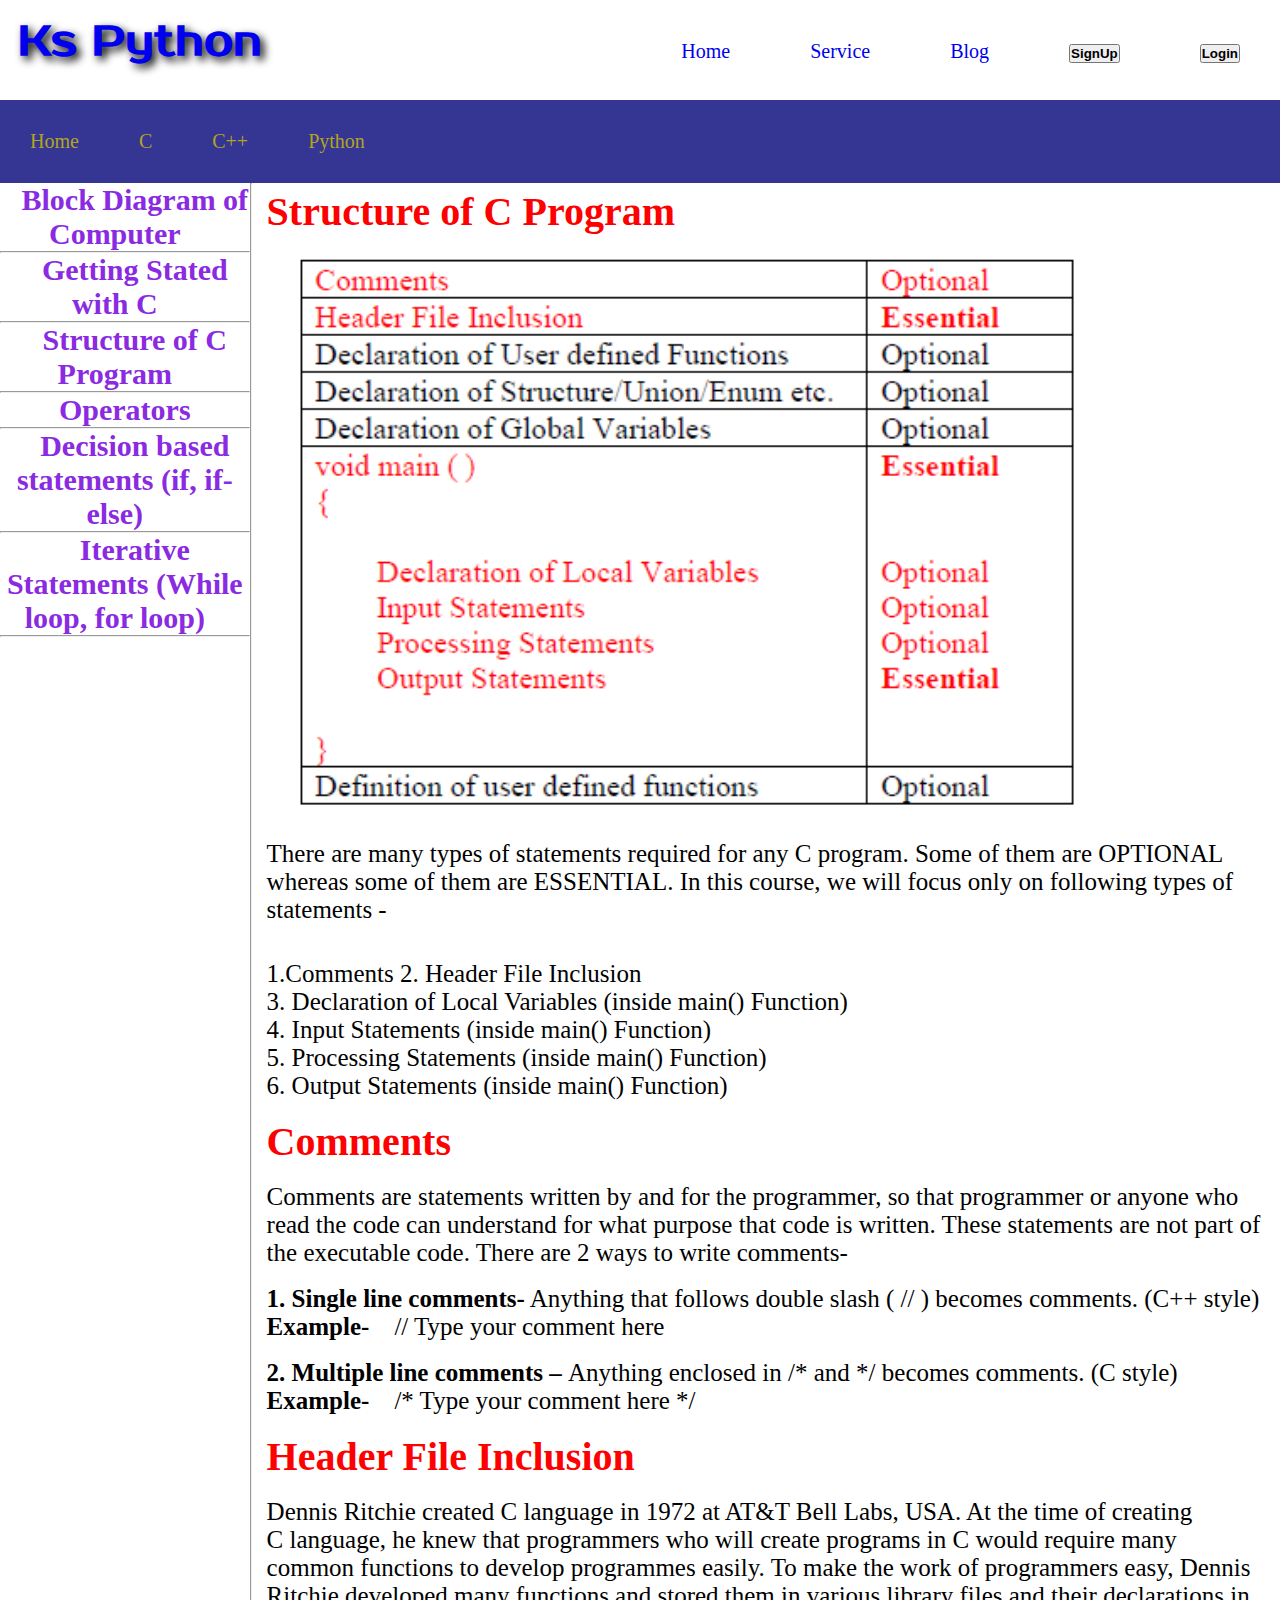
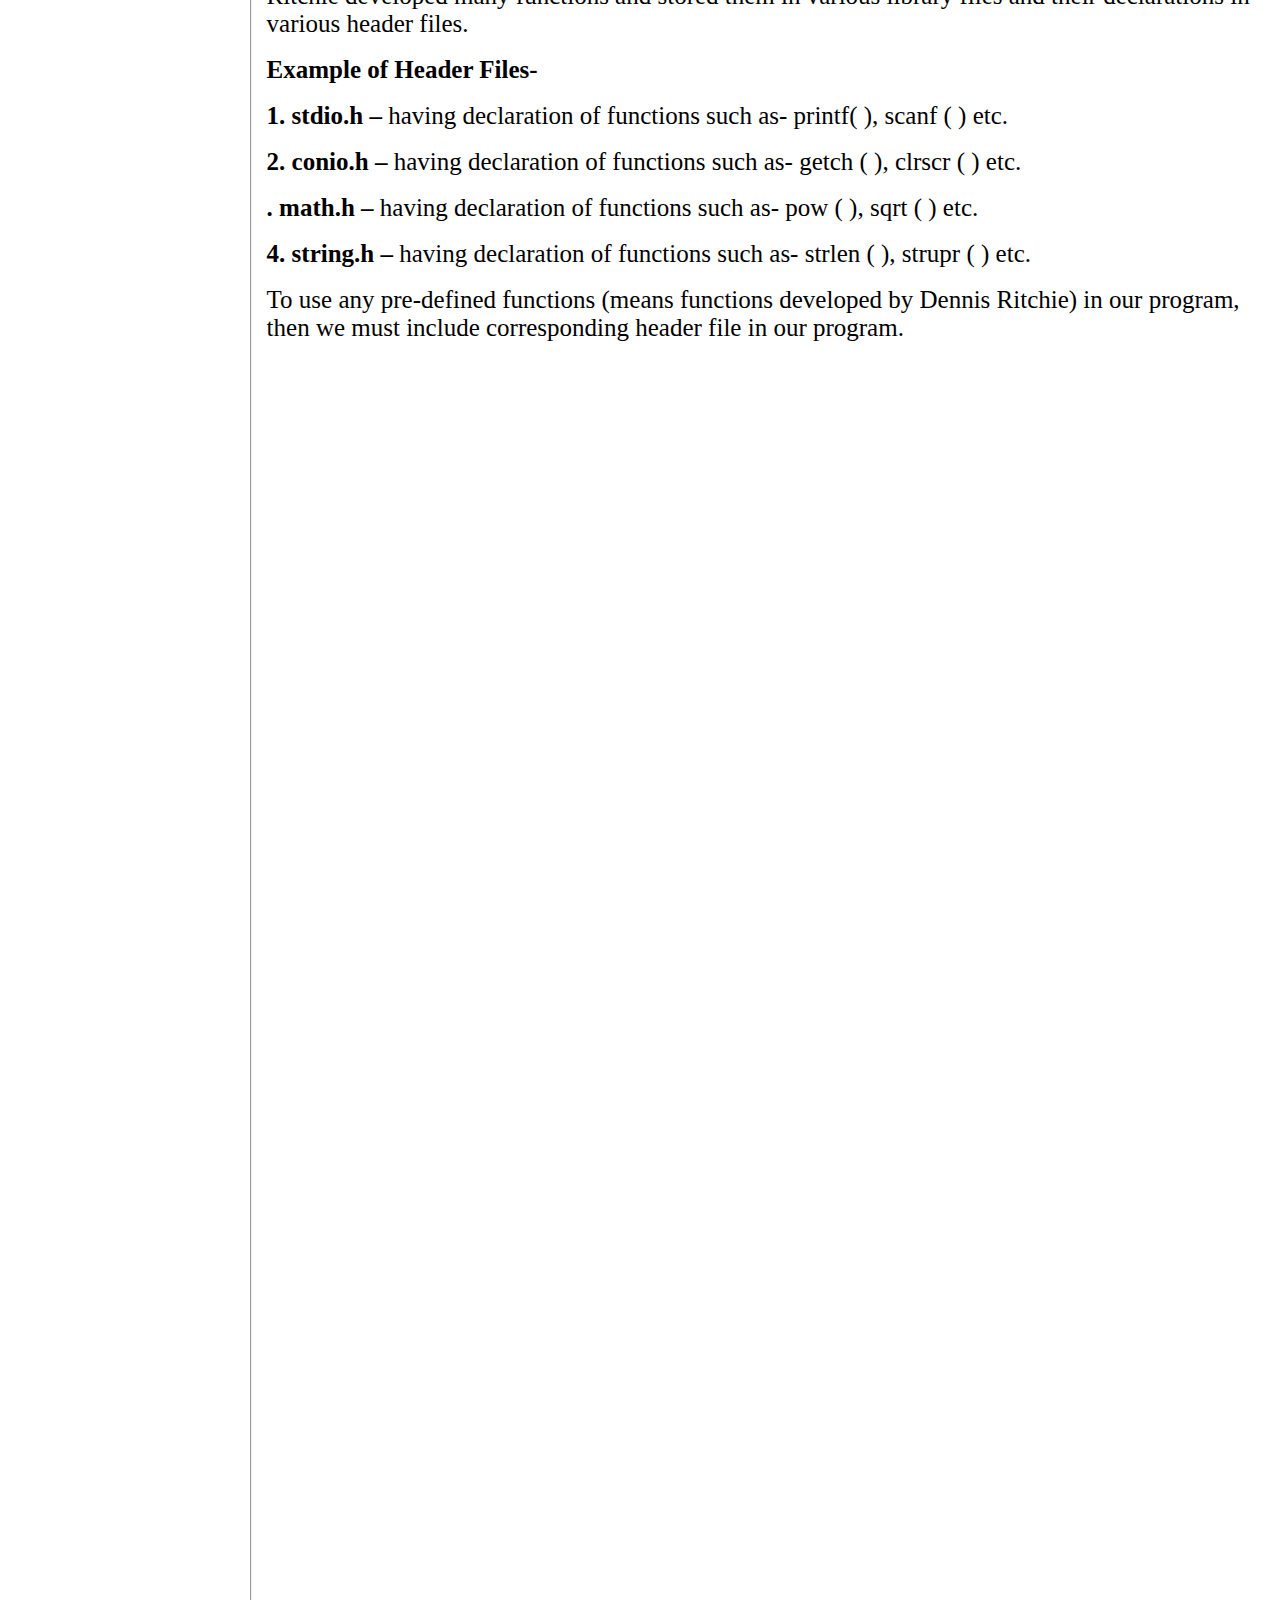
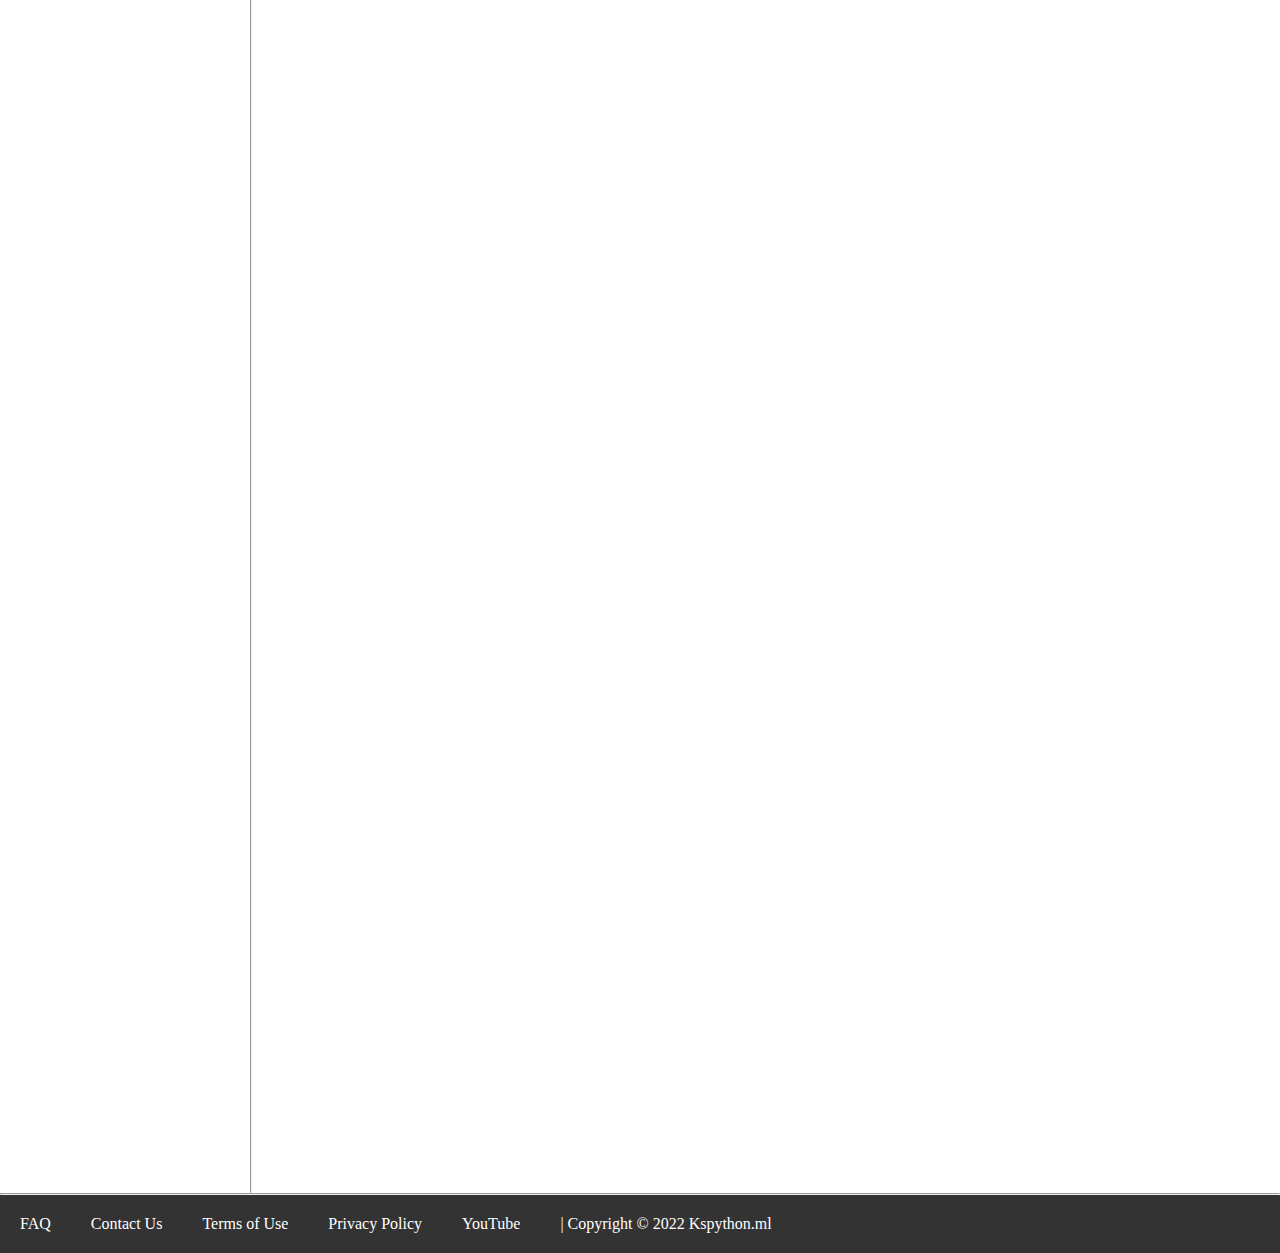
<file: All_html_file/Structure_of_C_Program.html>
<!DOCTYPE html>
<html lang="en">
<head>
    <meta charset="UTF-8">
    <meta http-equiv="X-UA-Compatible" content="IE=edge">
    <meta name="viewport" content="width=device-width, initial-scale=1.0">
    <link rel="stylesheet" href="/style.css">
    <title>C language</title>
</head>
<body>
    <header>
        <div class="container">
            <h1><a href="/index.html">Ks Python</a></h1>
            <div>
                <ul>
                    <li><a href="#"><button><b>Login</b></button></a></li>
                    <li><a href="#"><button><b>SignUp</b></button></a></li>
                    <!-- <li><a href="#">Home</a></li> -->
                    <li><a href="#">Blog</a></li>
                    <li><a href="#">Service</a></li>
                    <li><a href="/index.html">Home</a></li>
                </ul>
            </div> 
        </div>
    </header>
    <nav>
        <a href="/All_html_file/index.html">Home</a>
        <a href="/All_html_file/c.html">C</a>
        <a href="#">C++</a>
        <a href="#">Python</a>
        <!-- <a href="#">SignUp</a> -->
        <!-- <a href="#">Login</a> -->
    </nav>
    <main>
        <section>
            <div class="cnavbar">
                <div class="cnavbarcontainer">
                    <h2><a href="/All_html_file/c.html">Block Diagram of Computer</a></h2><hr>
                    <h2><a href="/All_html_file/Getting_Stated.html">Getting Stated with C</a></h2><hr>
                    <h2><a href="/All_html_file/Structure_of_C_Program.html">Structure of C Program</a></h2><hr>
                    <h2><a href="#">Operators</a></h2><hr>
                    <h2><a href="#">Decision based statements (if, if-else)</a></h2><hr>
                    <h2><a href="#">Iterative Statements (While loop, for loop)</a></h2><hr>
                </div>
                <hr>
                <div class="Structure_of_C_Program">
                    <h1><b>Structure of C Program</b></h1><br>&emsp;
                    <img src="/photo/Structure_of_C_Program.png" width="800px"  alt="Image of Structure of C Program"><br>&nbsp;
                    <p>There are many types of statements required for any C program. Some of them are OPTIONAL whereas some of them are ESSENTIAL. In this course, we will focus only on following types of statements -</p><br>&nbsp;
                    <p>1.Comments
                       2. Header File Inclusion<br>
                       3. Declaration of Local Variables (inside main() Function)<br>
                       4. Input Statements (inside main() Function)<br>
                       5. Processing Statements (inside main() Function)<br>
                       6. Output Statements (inside main() Function)</p>&emsp;
                    <h1><b>Comments</b></h1><br>
                    <p>Comments are statements written by and for the programmer, so that programmer or anyone who read the code can understand for what purpose that code is written. These statements are not part of the executable code. There are 2 ways to write comments-</p>&nbsp;
                    <p><b>1. Single line comments-</b> Anything that follows double slash ( // ) becomes comments. (C++ style)</p>
                    <p><b>Example-</b>&emsp;// Type your comment here</p>&nbsp;
                    <p><b>2. Multiple line comments – </b>Anything enclosed in /* and */ becomes comments. (C style)</p>
                    <p><b>Example-</b>&emsp;/* Type your comment here */</p><br>
                    <h1><b>Header File Inclusion</b></h1><br>
                    <p>Dennis Ritchie created C language in 1972 at AT&T Bell Labs, USA. At the time of creating<br>
                        C language, he knew that programmers who will create programs in C would require many common functions to develop programmes easily. To make the work of programmers easy, Dennis Ritchie developed many functions and stored them in various library files and their declarations in various header files.</p>&nbsp;
                    <p><b>Example of Header Files-</b></p>&nbsp;
                    <p><b>1. stdio.h –</b> having declaration of functions such as- printf( ), scanf ( ) etc.</p>&nbsp;
                    <p><b>2. conio.h –</b> having declaration of functions such as- getch ( ), clrscr ( ) etc.</p>&nbsp;
                    <p><b>. math.h –</b> having declaration of functions such as- pow ( ), sqrt ( ) etc.</p>&nbsp;
                    <p><b>4. string.h –</b> having declaration of functions such as- strlen ( ), strupr ( ) etc.</p>&nbsp;
                    <p>To use any pre-defined functions (means functions developed by Dennis Ritchie) in our program, then we must include corresponding header file in our program.</p>&nbsp;
                    <p></p>&nbsp;
                    <p></p>&nbsp;
                    <p></p>&nbsp;
                    <p></p>&nbsp;
                    <p></p>&nbsp;
                    <p></p>&nbsp;
                    <p></p>&nbsp;
                    <p></p>&nbsp;
                    <p></p>&nbsp;
                    <p></p>&nbsp;
                    <p></p>&nbsp;
                    <p></p>&nbsp;
                    <p></p>&nbsp;
                    <p></p>&nbsp;
                    <p></p>&nbsp;
                    <p></p>&nbsp;
                    <p></p>&nbsp;
                </div>
            </div>
        </section>
    </main>
    <hr>
    <footer>
        <a href="#">FAQ</a>
        <a href="#">Contact Us</a>
        <a href="#">Terms of Use</a>
        <a href="#">Privacy Policy</a>
        <a href="#">YouTube</a>
        <a href="#">| Copyright &copy; 2022 Kspython.ml</a>
        <!-- <img src="/photo/laptop.jpg" width="5%"> -->
    </footer>
</body>
</html>
</file>
<file: style.css>
@import url('https://fonts.googleapis.com/css2?family=Prosto+One&display=swap');


* {
    margin: 0%;
    padding: 0%;
}

/* body {
    margin: 0px;
    font-family: -apple-system, BlinkMacSystemFont, 'Segoe UI', Roboto, Oxygen, Ubuntu, Cantarell, 'Open Sans', 'Helvetica Neue', sans-serif;
} */

                                            /* Home Page */
@media screen and (max-width: 600px){
.body {
    background-color: red;
}
.container{
    display: flex;
    margin: 0%;
    padding: 0%;
    height: 10px;
    background-color: rgb(255, 5, 5);
    
}
.wlcmcontainer {
    display: flex;
    padding: 0%;
    margin: 0%;
}
}
.container{
    display: flex;
    margin: 0%;
    padding: 0%;
    height: 100px;
    background-color: white;
}

.container h1 {
    text-align: center;
    font-size: 42px;
    text-shadow: 4px 4px 8px black;
    width: 20%;
    color:blueviolet;
    /* background-color: rgb(4, 3, 28); */
    padding: 0px;
    margin:15px 15px;
    font-family: 'Prosto One', cursive;

}
.container h1 a{
    text-decoration: none;
}
.container div {
    /* background-color: yellow; */
    overflow: hidden;
    margin: 0%;
    padding: 0%;
    width: 80%;
    
}

.container div ul{
    list-style-type: none;
    padding: 0%;
    margin: 0%;
}
.container div ul li a{
    text-decoration: none;
    font-size: 20px;
    text-align: right;
    list-style-type: none;
    float: right;
    padding: 20px;
    margin: 20px 20px ;

}

.mackbookimg{
    width: 50%;
    padding: 0%;
    margin: 0%;
    
}
.mackbookimg img{
    text-align: center;
    width: 800px;
}
.wlcmcontainer {
    display: flex;
    padding: 0%;
    margin: 0%;
}
.walcomemsg{
    padding: 0%;
    margin: 0%;
}
.walcomemsg h1{
    padding: 0px;
    margin: 100px 0px;
    width: 100%;
    height: 0px;
    font-size: 40px;
    text-align: center;
    /* background-color: rgb(243, 5, 5); */
}
.walcomemsg h1 b{
    color: blueviolet;
}
.walcomemsg p{
    width: 90%;
    height: 200px;
    margin: 5%;
    font-family: 'Prosto One', cursive;
    padding: 10px;
    font-size: 20px;
    text-align: left;
    /* background-color: rgb(124, 118, 246); */
}

nav {
    background-color: rgb(53, 53, 147);
    /* text-align: center; */
    /* height: 30px; */
    overflow: hidden;
}

nav a {
    text-decoration: none;
    padding: 20px;
    text-align: center;
    float: left;
    color: rgb(177, 165, 31);
    margin: 10px 10px;
    font-size: 20px;
}
.threecontainer{
    display: flex;
    /* width: 50px; */
}
.firstcont{
    width: 33%;
    height: 500px;
    /* background-color: yellow; */
}
.firstcont img{
    text-align: center;
    margin: 5%;
    padding: 0%;
    width: 400px;
}
.firstcont p{
    /* color: black; */
    padding: 0%;
    margin: 0px 30px;
}
.firstcont b{
    font-size: 23px;
}
.secondcont{
    width: 33%;
    height: 500px;
    /* background-color: black; */
}
.secondcont img{
    text-align: center;
    margin: 5%;
    padding: 0%;
    width: 400px;
}

.secondcont p{
    /* color: white; */
    padding: 0%;
    margin: 0px 30px;
}
.secondcont b{
    font-size: 23px;
}
.thirdcont{
    width: 33%;
    height: 500px;
    /* background-color: brown; */
}
.thirdcont img{
    text-align: center;
    margin: 5%;
    padding: 0%;
    width: 400px;
}
.thirdcont p{
    /* color: white; */
    padding: 0%;
    margin: 0px 30px;
}
.thirdcont b{
    font-size: 23px;
}

main {
    background-color: white
    text-align center;
}
h2 {
    text-align: center;
    color: blueviolet;
}

footer {
    background-color: #333;
    overflow: hidden;
}

footer a {
    text-decoration: none;
    padding: 20px;
    text-align: center;
    float: left;
    color: white;
}


                        /* c language starts */
                        /* Block Diagram of Computer (c.html) */

.cnavbar{
    display: flex;
}

.cnavbarcontainer{
    display: list-item;
    margin: 0%;
    padding: 0%;
    width: 20%;
    height: 2000px;
    background-color: white;

}

.cnavbarcontainer h2 a{
    text-align: center;
    font-size: 30px;
    padding: 0%;
    margin: 20px;
    height: 10px;
    color: blueviolet;
    text-decoration: none;
}

.blockdig{
    margin: 0px 10px;
    padding: 5px;
    width: 80%;
    height: 2000px;
    overflow-y: scroll;
    background-color: white;
}
.blockdig h1{
    font-size: 40px;
}

.blockdig p{
    font-size: 25px;
}

                             /* getting_stated_with_c */

.getting_stated_with_c{
    margin: 0px 10px;
    padding: 5px;
    width: 80%;
    height: 4200px;
    background-color: white;
    overflow-y: scroll;
}
.getting_stated_with_c h1{
    font-size: 40px;
}
.getting_stated_with_c p{
    font-size: 25px;
}

                            /* Structure of C Program */

.Structure_of_C_Program{
    margin: 0px 10px;
    padding: 5px;
    width: 80%;
    height: 4200px;
    background-color: white;
    overflow-y: scroll;
}
.Structure_of_C_Program h1{
    font-size: 40px;
    color: red;
}
.Structure_of_C_Program p{
    font-size: 25px;
}
</file>
